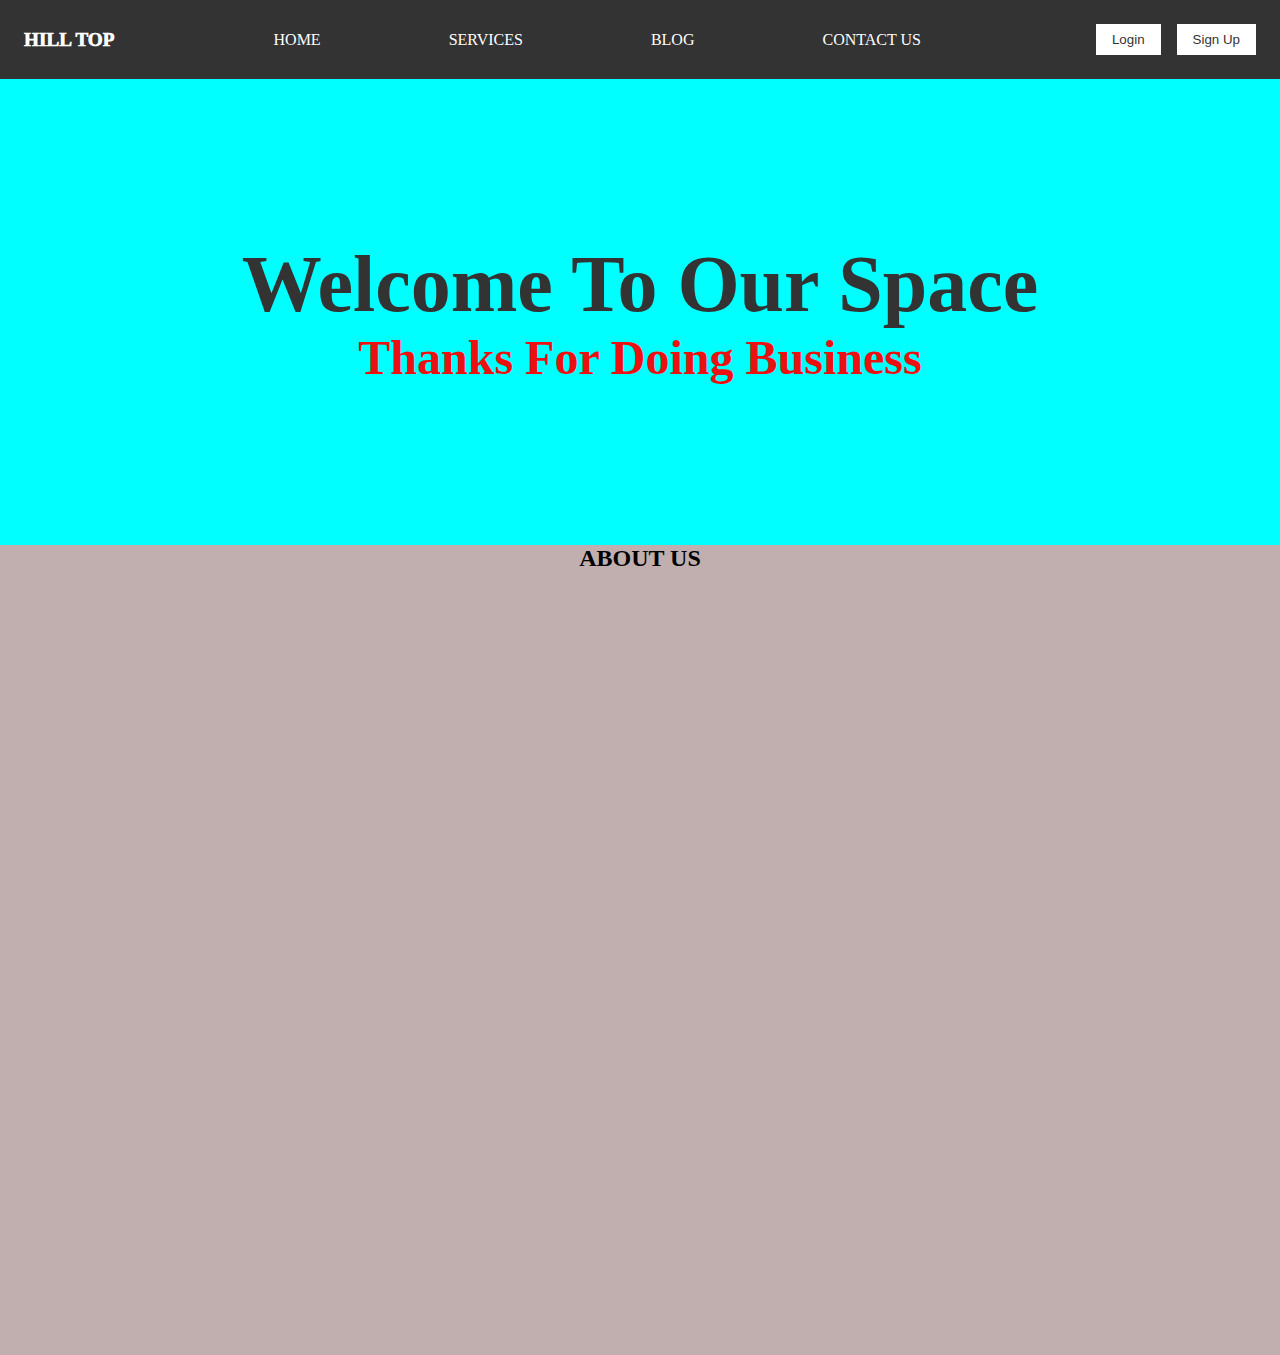
<file: index.html>
<!DOCTYPE html>
<html lang="en">
<head>
    <meta charset="UTF-8">
    <meta name="viewport" content="width=device-width, initial-scale=1.0">
    <title>Document</title>
   <link rel="stylesheet" href="./style.css">
   <link rel="preconnect" href="https://fonts.googleapis.com">
<link rel="preconnect" href="https://fonts.gstatic.com" crossorigin>
<link href="https://fonts.googleapis.com/css2?family=Montserrat:ital,wght@0,100..900;1,100..900&display=swap" rel="stylesheet">
</head>
<body>

    <section class="page1">
        <main class="navigation">
        <div class="nav-bar">
            <h1 class="logo">HILL TOP</h1>
    
            <div class="nav-link">
                <a href="HOME">HOME</a>
                <a href="SERVICES">SERVICES</a>
                <a href="BLOG">BLOG</a>
                <a href="CONTACT US">CONTACT US</a>
            </div>
    
           
            <span class="nav-btn">
                <button> Login</button>
        
                <span class="nav-btn">
                   <button> Sign  Up</button>
        
        
        
               </span>
        
        </div>
    
    </main>



    <section class="center">
        
        <div class="center">
            <h3>Welcome To Our Space</h3>
            
            <h5>Thanks For Doing Business</h5>
    
          </div>
        
        </section>






        <main class="page2">
        
            <div class="abt pg">
                <h2 class="center">ABOUT US</h2>
            </div>



            
        </main>

 </section>
</body>
</html>
</file>
<file: style.css>
* {
    margin: 0;
    padding: 0;
    box-sizing: border-box;
}

.page1{
    height: 100vh;
    width: 100vw;
    background-color: aqua;
}

.navigation {
    background-color: #333;
    color: white;
    
}

.nav-bar {
    display: flex;
    justify-content: space-between;
    align-items: center;
    padding: 1.5rem;
    
}

.logo {
    font-size: larger;
    font-weight: 1000;
}

.nav-link {
    display: flex;
    gap: 8rem;
}

.nav-link a {
    color: white;
    text-decoration: none;
    
    
}

.nav-btn {
    display: flex;
    align-items: center;
    
}

.nav-btn button {
    margin-left: 1rem;
    padding: 0.5rem 1rem;
    background-color: #fff;
    color: #333;
    border: none;
    cursor: pointer;
}

.center {
    text-align: center;
    margin: 2rem 0; 
    margin-top: 10rem;
    align-items: center;
    justify-content: space-between;
}


 .center h3{

    font-size: 5rem;
    color: #333; 
    font-weight: larger;

}
    
    



.montserrat {
  font-family: "Montserrat", sans-serif;
  font-optical-sizing: auto;
  font-weight:900;
  font-style:normal;
}

.center h5 {
    font-size: 3rem;
    color: #ec1111; 
}



.page2{
    height:90vh;
    width: 100vw;
    background-color: #c1afaf;
}
 
.div abt pg{
    padding-top: 60px;
    text-decoration:none ;
}



.center h2{
    align-items: center;
    text-align: center;
    color:  solid black;
    
    
   
}
</file>
